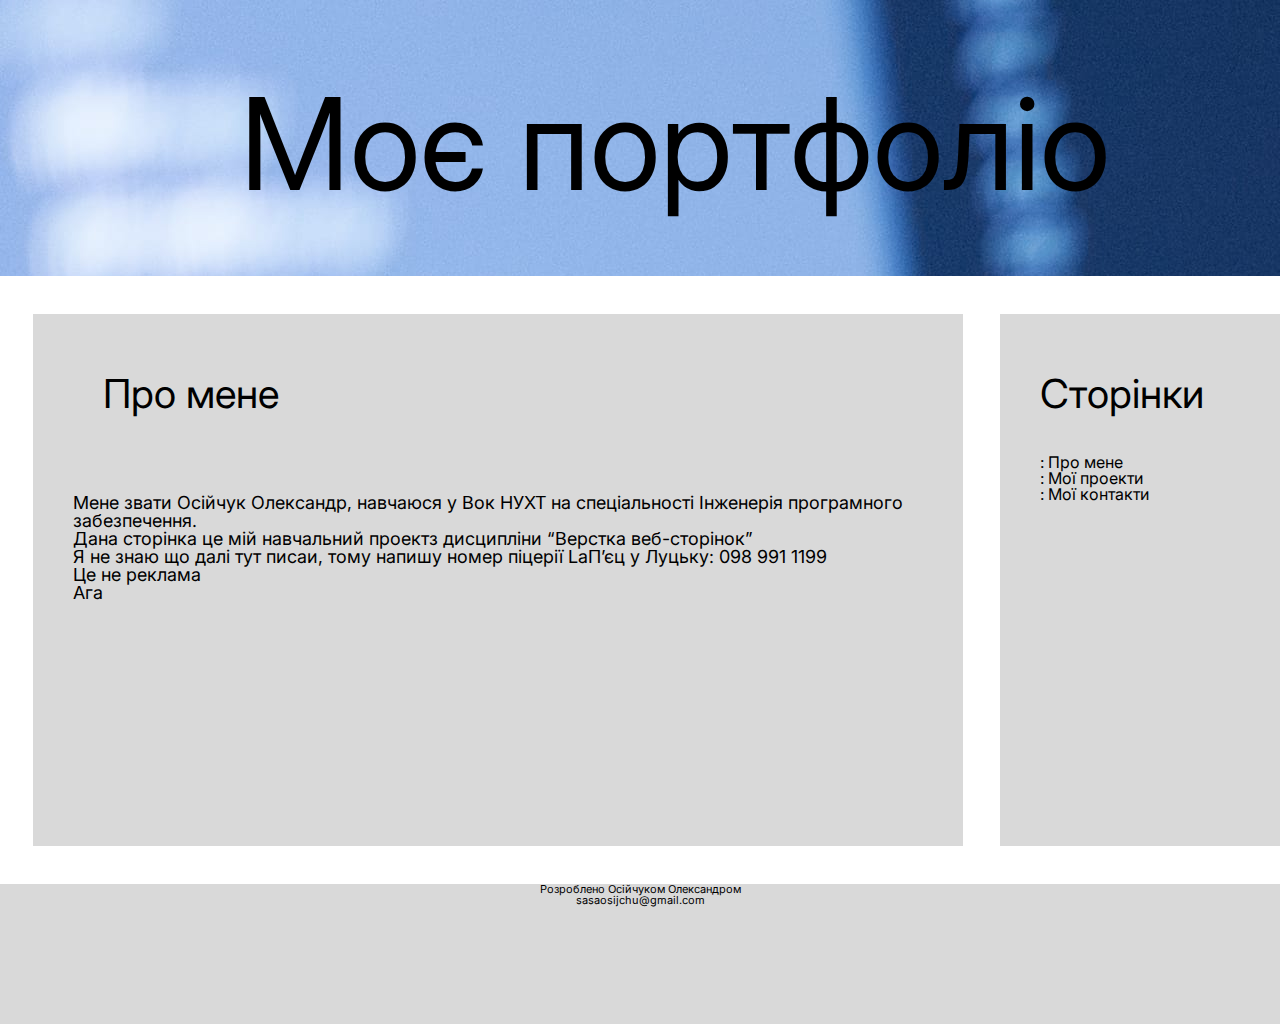
<file: index.html>
<!DOCTYPE html>
<html>
<head>
	<meta charset="utf-8">
	<meta name="viewport" content="width=device-width, initial-scale=1">
	<title>Проект в Figma</title>
	<link rel="stylesheet" type="text/css" href="styles/reset.css">
	<link rel="stylesheet" type="text/css" href="styles/Figma.css">
</head>
<body>
	<header>
		<h6>Моє портфоліо</h6>
	</header>
	<main>
		<div class="left">
			<h1>Про мене</h1>
			<p>Мене звати Осійчук Олександр, навчаюся у Вок НУХТ на спеціальності Інженерія програмного забезпечення.<br>
				Дана сторінка це мій навчальний проектз дисципліни “Верстка веб-сторінок”<br>
				Я не знаю що далі тут писаи, тому напишу номер піцерії LaП’єц у Луцьку: 098 991 1199<br>
				Це не реклама<br>
				Ага</p>
		</div>
		<div class="right">
		<ul>
			<h1>Сторінки</h1>
			<li><a href="index.html">: Про мене</a></li>
			<li><a href="pages/Figma2.html">: Мої проекти</a></li>
			<li><a href="pages/Figma2.html">: Мої контакти</a></li>
		</ul>
	</div>
	</main>
	<footer>
		<p>Розроблено Осійчуком Олександром</p>
		<p>sasaosijchu@gmail.com</p>
	</footer>
</body>
</html>
</file>
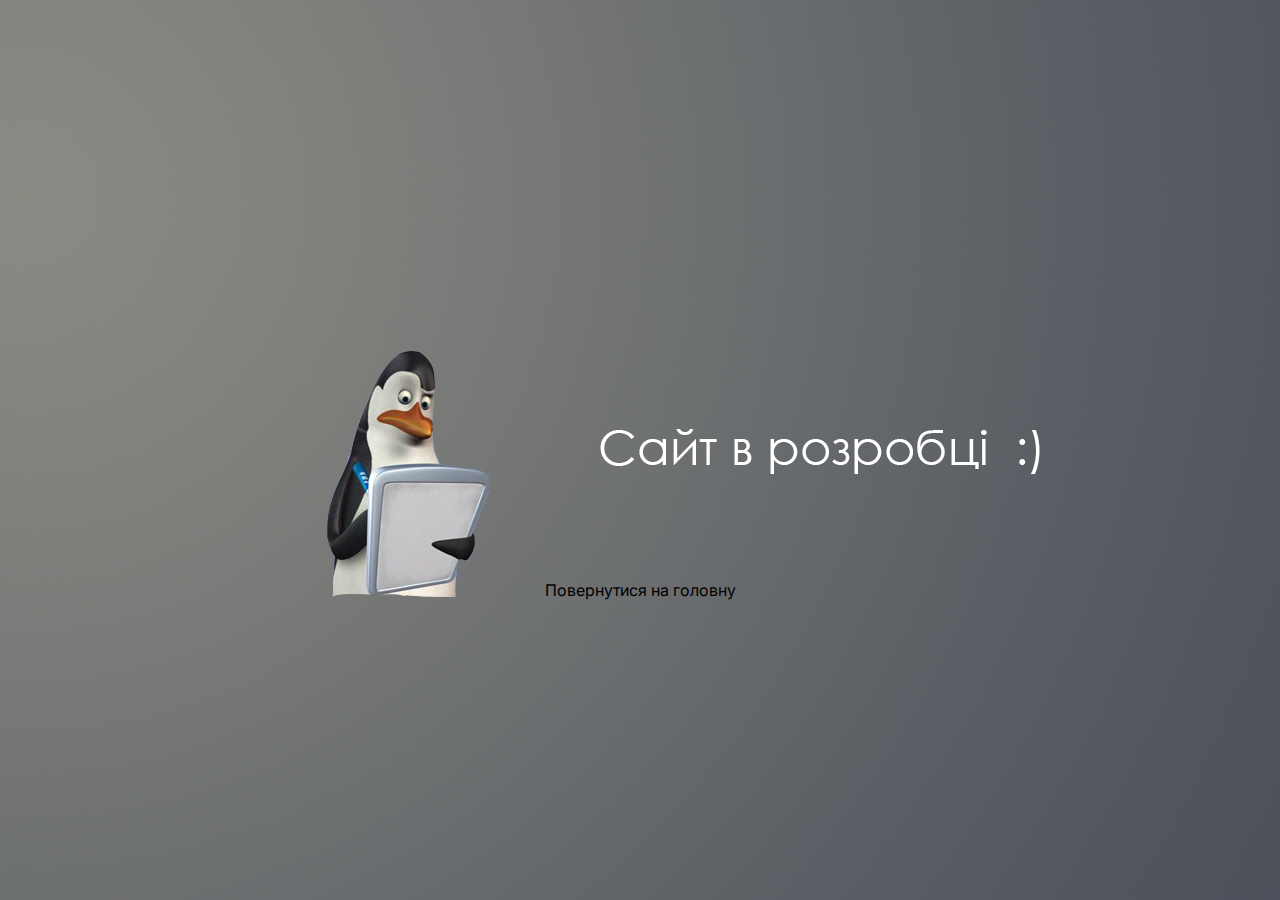
<file: pages/Figma2.html>
<!DOCTYPE html>
<html>
<head>
	<meta charset="utf-8">
	<meta name="viewport" content="width=device-width, initial-scale=1">
	<link rel="stylesheet" type="text/css" href="styles/Figma2.css">
	<title>:)</title>
</head>
<body>
	<p><a href="../index.html">Повернутися на головну</a></p>

</body>
</html>
</file>
<file: styles/Figma.css>
@import url('https://fonts.googleapis.com/css2?family=Comfortaa:wght@300&family=Inter:wght@200&display=swap');


body{
	font-family: "Inter", sans-serif;
}

header{
	position: absolute;
	text-align: center;
	font-size: 128px;
	width: 1350px;
	height: 276px;
	background: url(img/pexels-photo-min.jpg);
}

h6{
	margin-top: 80px;
}

.left{
	position: absolute;
	width: 930px;
	height: 532px;
	left: 33px;
	top: 314px;

	background: #D9D9D9;

}

.left h1{
	margin-left: 70px;
	margin-top: 60px;
	font-size: 40px;
}


.left p{
	font-size: 18px;
	margin-top: 80px;
	margin-left: 40px;
}


.right{
	position: absolute;
	width: 350px;
	height: 532px;
	left: 1000px;
	top: 314px;

	background: #D9D9D9;
}

.right ul{
	margin-top: 20px;
	margin-left: 40px;

}

.right h1{
	font-size: 40px;
	margin-top: 60px;
	margin-bottom: 40px;

}

footer{
	position: absolute;
	width: 100%;
	height: 140px;
	left: 0px;
	top: 884px;
	text-align: center;

	background: #D9D9D9;
}
p{
	font-size: 11px;
}

a{
	text-decoration: none;
	color: black;
}

a:hover{
	color: gray;
}
</file>
<file: pages/styles/Figma2.css>
@import url('https://fonts.googleapis.com/css2?family=Comfortaa:wght@300&family=Inter:wght@200&display=swap');

body{
	background: url("img/Сайт в розробці.png");
	margin-top: -20px;
}

p{
	font-family: "Inter", sans-serif;
	text-align: center;
	margin-top: 600px;
}

a{
	text-decoration: none;
	color: black;
}

a:hover{
	color: gray;
}
</file>
